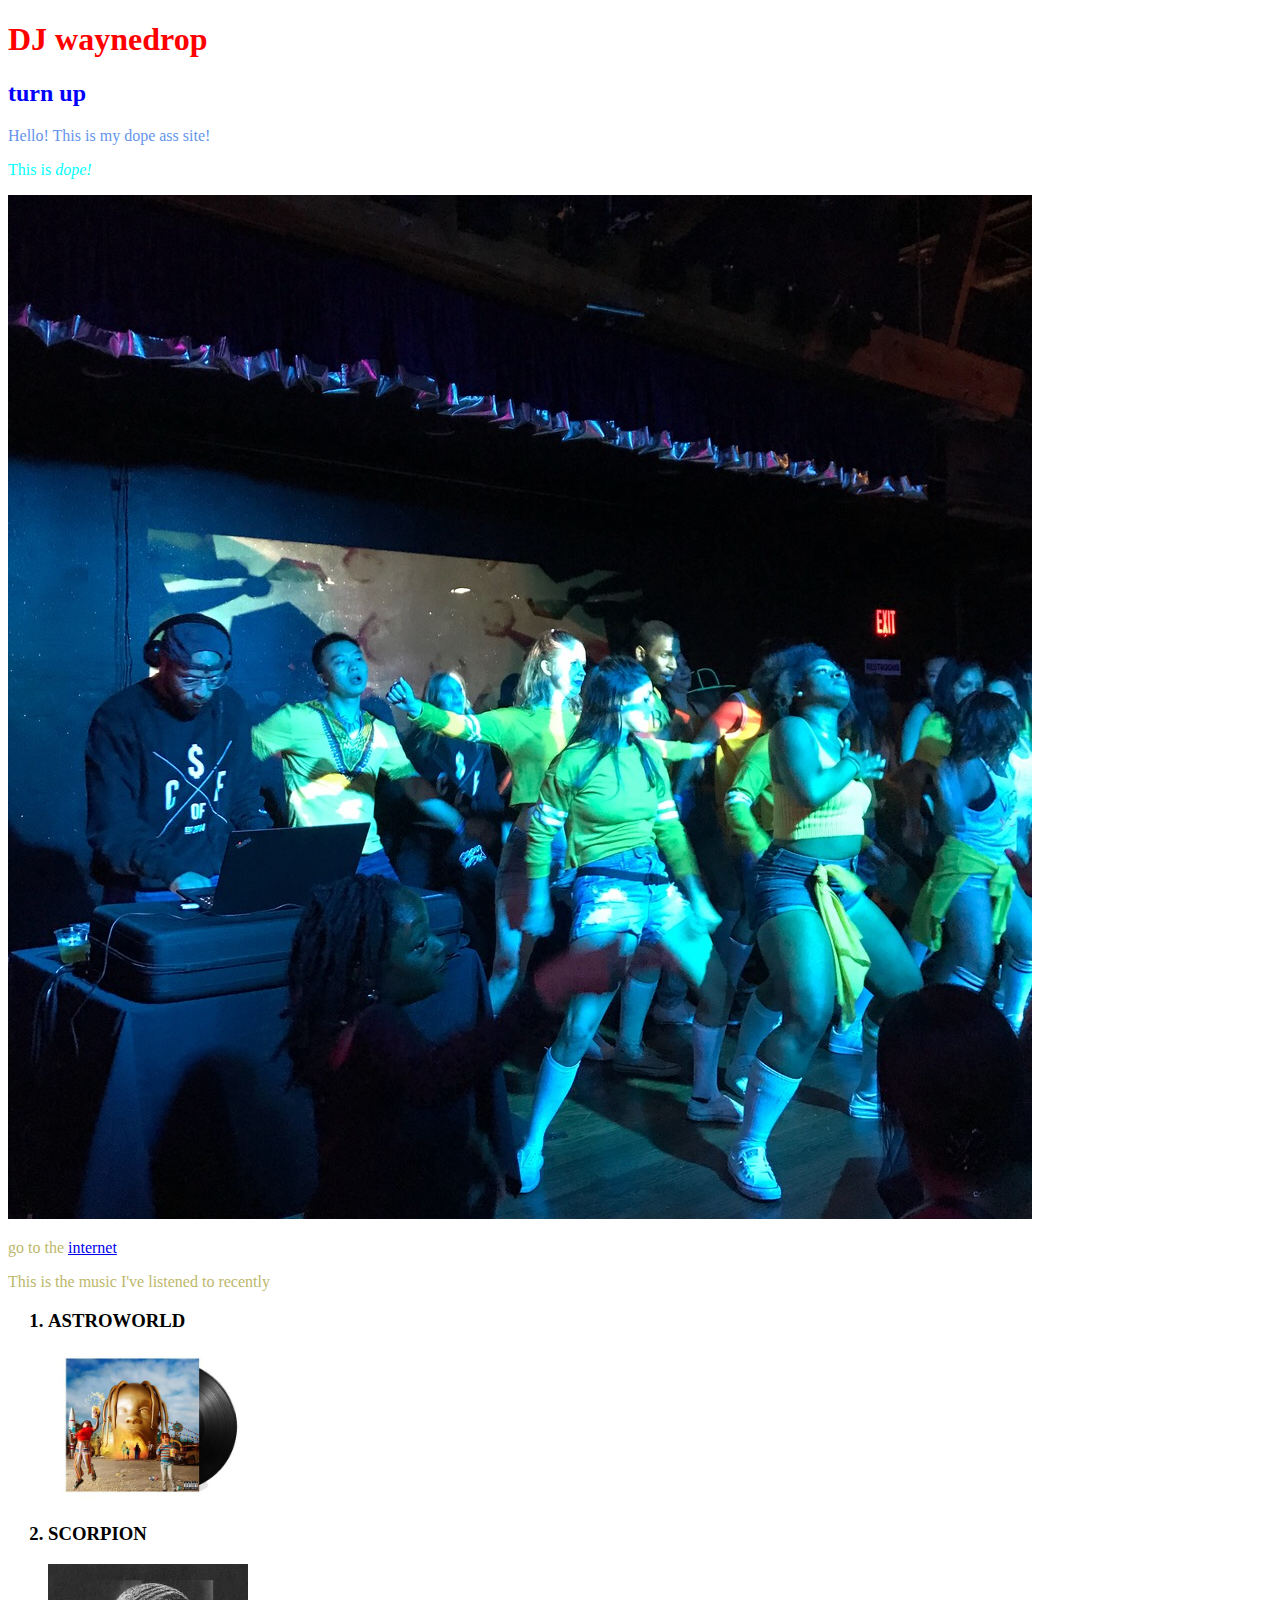
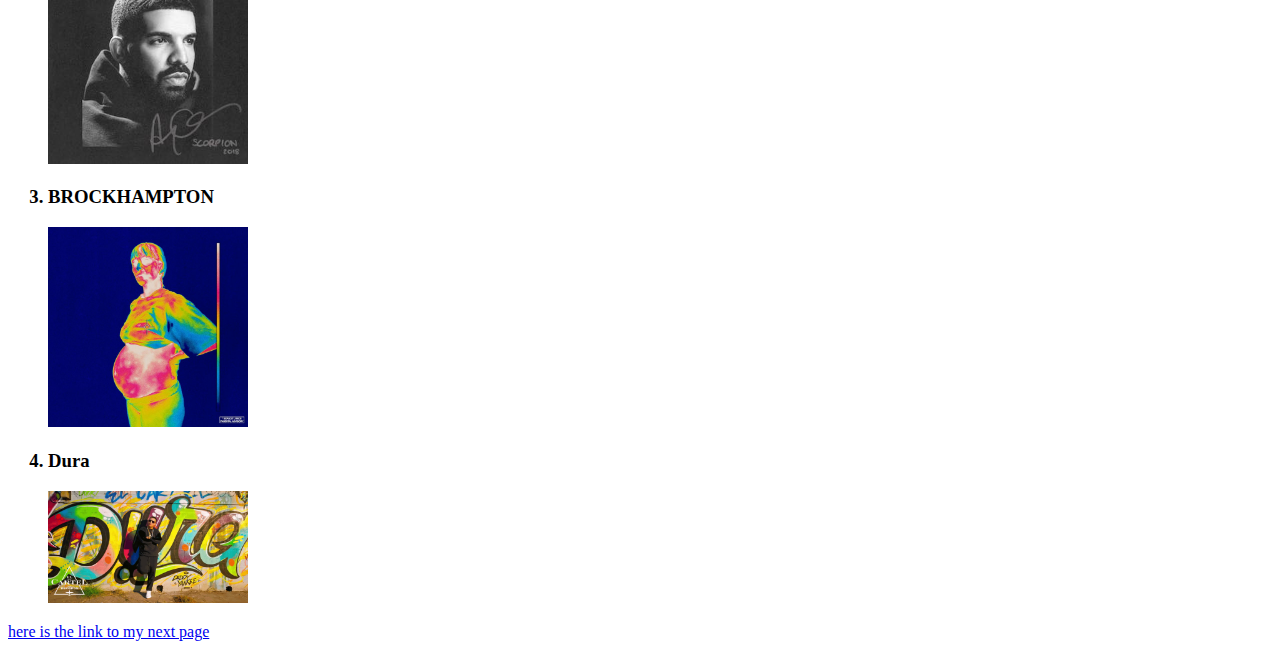
<file: index.html>
<!DOCTYPE html>
<html>
</head>
    <title>dj waynedrop's website</title>
    <link rel="stylesheet" href="styles.css">
</head>
</body>
    <h1>DJ waynedrop</h1>
    <h2>turn up</h2>
    <p id="p1">Hello! This is my dope ass site!</p>
    <p id="p2">This is <em>dope!</em></p>
    <img src="DJ.JPG">
    <p>go to the <a href="http://www.waynemcphersonjr.com/">internet </a></a></p>    

    <p>This is the music I've listened to recently</p>
    <ol>
       <h3><li>ASTROWORLD</li></h3>
       <img id="Astroworld" src="Astroworld.jpg">
       <h3><li>SCORPION</li></h3>
       <img id="scorpion" src="Scorpion.jpg">
       <h3><li>BROCKHAMPTON</li></h3>
       <img id="brockhampton" src="Brockhampton.png">
       <h3><li>Dura</li></h3>
       <img id="dura" src="Dura.jpg">
    </ol>

    <p><a href="waddup.html">here is the link to my next page</a></p>


</body>
</html>
</file>
<file: styles.css>
h1 {
    color: red;
}
h2 {color: blue;

}
p {
    color: darkkhaki;
}

#p1 {
    color: cornflowerblue;
}
#p2 {
    color: cyan;
}
#Astroworld {
    width: 200px;
}
#scorpion {
    width: 200px;
}
#brockhampton {
    width: 200px;
}
#dura {
    width: 200px;
}
</file>
